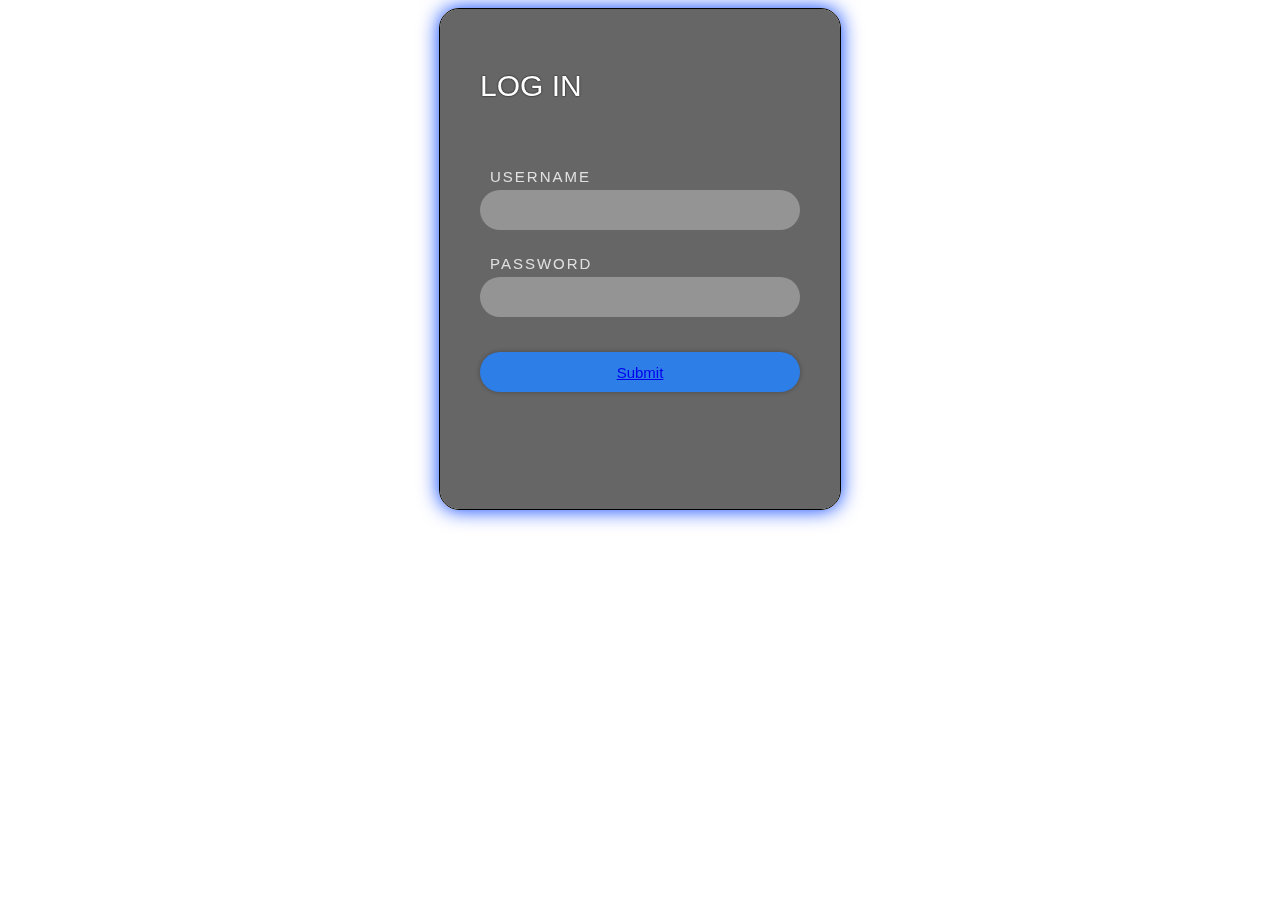
<file: index.html>
<!DOCTYPE html>
<html lang="en">
<head>
    <meta charset="UTF-8">
    <meta http-equiv="X-UA-Compatible" content="IE=edge">
    <meta name="viewport" content="width=device-width, initial-scale=1.0">
    <title>Selamat Datang</title>
    <link rel="stylesheet" href="style.css">
</head>
<body>
    <div class="login">
        <form>
            <h1> LOG IN </h1>
            <label>Username</label>
            <input type="text">
            <label> Password </label>
            <input type="password">
            <button><a href="/home.html">Submit</a></button>
        </form>
    </div>
</body>
</html>
</file>
<file: style.css>
body{
    font-family: sans-serif;
}

.login {
    border: 1px solid black;
    width: 400px;
    height: 500px;
    background: url("https://img.freepik.com/free-vector/realistic-neon-lights-background_23-2148907367.jpg");
    color: white;
    border-radius: 20px;
    box-shadow: 0px 0px 20px rgb(0 63 255);
    background-size: cover;
    background-position: center;
    overflow: hidden;
    margin: auto;
}
form{
    display: block;
    box-sizing: border-box;
    padding: 40px;
    width: 100%;
    height: 100%;
    backdrop-filter: brightness(40%);
    flex-direction: column;
    display: flex;
    gap: 5px;

}
h1{
    font-weight: normal;
    font-size: 30px;
    text-shadow: 0px 0px 2px rgba(0, 0, 0, 5);
    margin-bottom: 60px;

}
label{
    color: rgba(255, 255, 255, 0.8);
    text-transform: uppercase;
    font-size: 15px;
    letter-spacing: 2px;
    padding-left: 10px;


}
input{
    background: rgba(255, 255, 255, 0.3);
    height: 40px;
    line-height: 40px;
    border-radius: 20px;
    padding: 0px 20px;
    border: none;
    margin-bottom: 20px;
    color: white;

}

button{
    background: rgb(45, 126, 231);
    height: 40px;
    line-height: 40px;
    border-radius: 40px;
    border: none;
    margin: 10px 0px;
    box-shadow: 0px 0px 5px rgba(0, 0, 0, 0.3);
    color: white;
    font-size: 15px;
}
</file>
